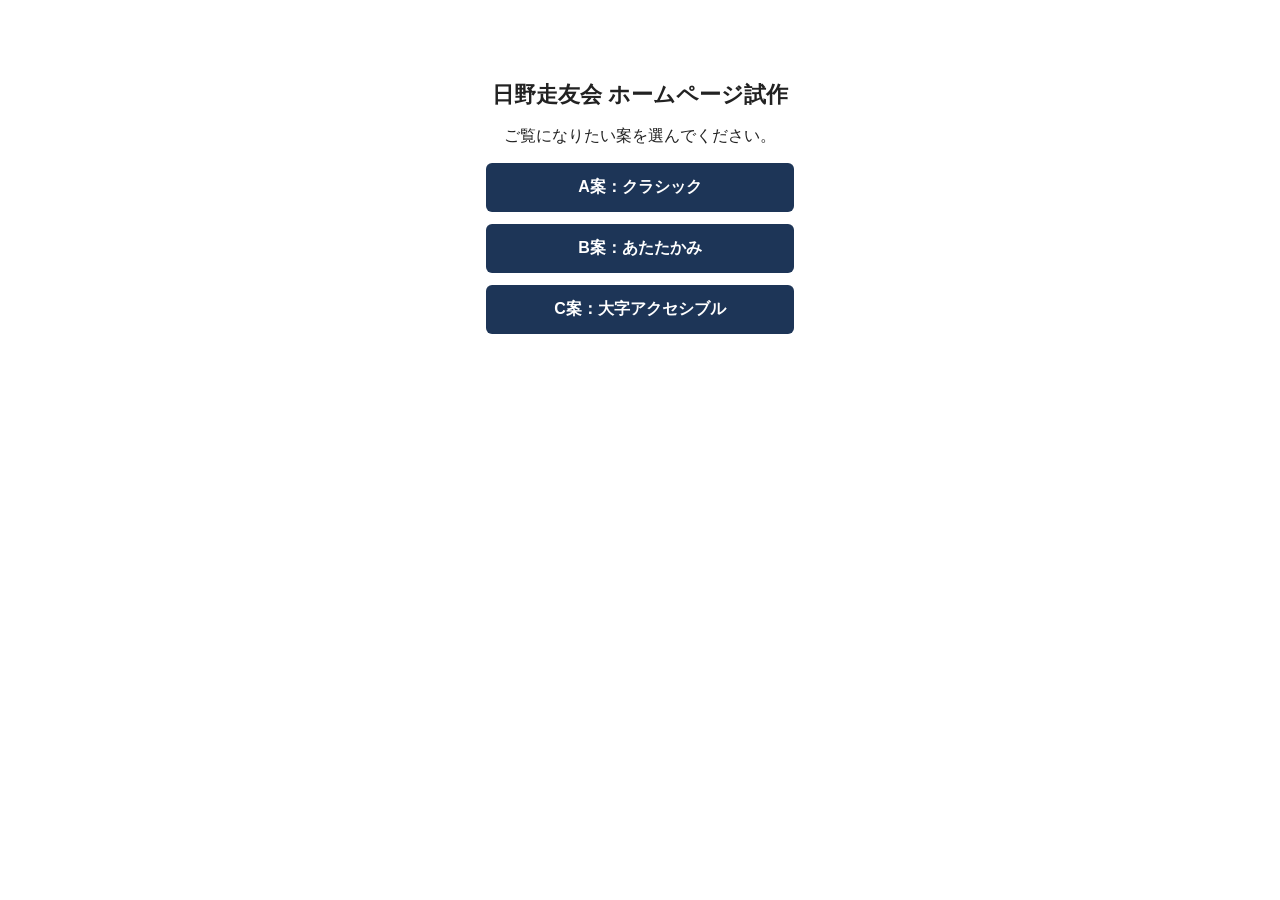
<file: index.html>
<!DOCTYPE html>
<html lang="ja">
<head>
<meta charset="UTF-8">
<meta name="viewport" content="width=device-width, initial-scale=1">
<title>日野走友会｜ホームページ試作</title>
<style>
  body{
    font-family:"Hiragino Kaku Gothic ProN","游ゴシック",sans-serif;
    max-width:480px;
    margin:80px auto;
    text-align:center;
    color:#222;
  }
  h1{ font-size:22px; }
  a{
    display:block;
    margin:12px auto;
    padding:14px;
    max-width:280px;
    background:#1d3557;
    color:#fff;
    text-decoration:none;
    border-radius:6px;
    font-weight:bold;
  }
</style>
</head>
<body>
  <h1>日野走友会 ホームページ試作</h1>
  <p>ご覧になりたい案を選んでください。</p>
  <a href="A/index.html">A案：クラシック</a>
  <a href="B/index.html">B案：あたたかみ</a>
  <a href="C/index.html">C案：大字アクセシブル</a>
</body>
</html>
</file>
